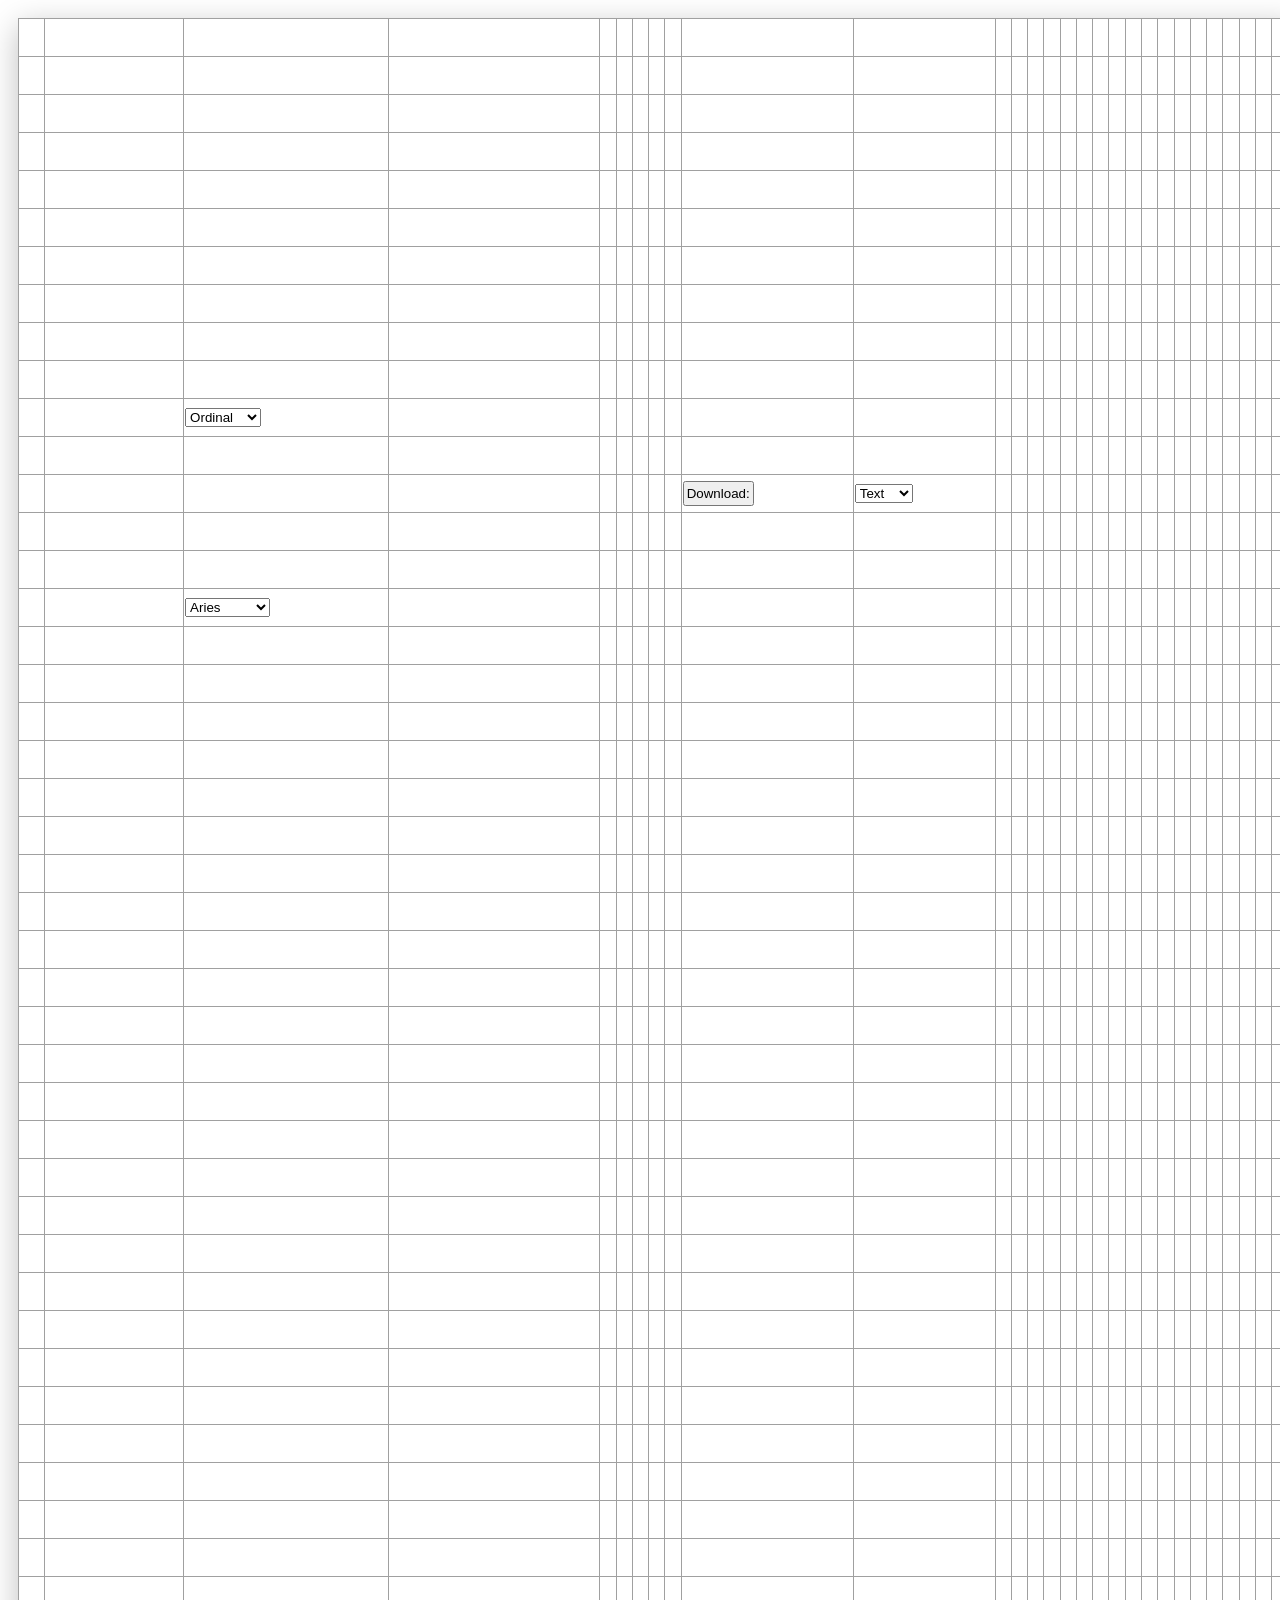
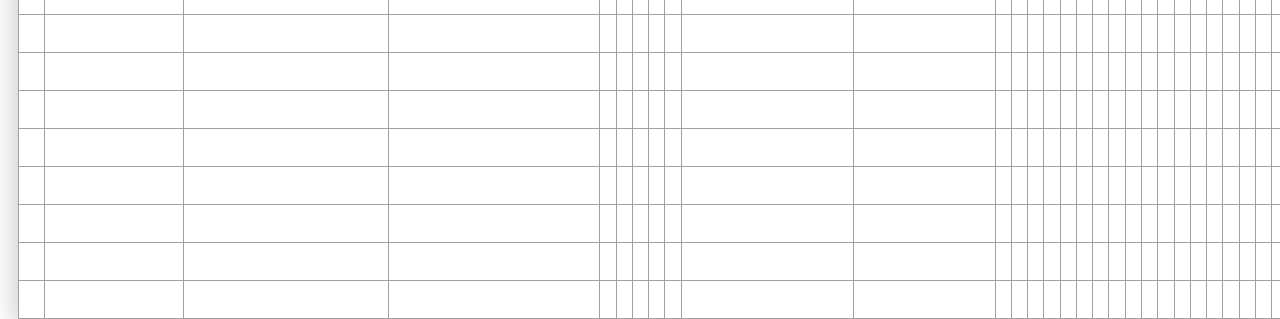
<file: index.html>
<!DOCTYPE html> 
<html>
	<html lang="en-us">	
	<head>
		<meta charset="utf-8">
		<meta name="viewport" content="width=device-width">
		<title>
			CANT | Contextual Alpha-Numeric Translation
		</title>
		<link rel="preconnect" href="https://fonts.googleapis.com">
		<link rel="preconnect" href="https://fonts.gstatic.com" crossorigin>
		<link href="https://fonts.googleapis.com/css2?family=Roboto:ital,wght@0,100..900;1,100..900&display=swap" rel="stylesheet">
		<link rel="stylesheet" href="CANT.css">
	</head>
	<body>
		<table>
			<tr id="R1">
				<td id="A1"></td>
				<td id="B1"></td>
				<td id="C1"></td>
				<td id="D1"></td>
				<td id="E1"></td>
				<td id="F1"></td>
				<td id="G1"></td>
				<td id="H1"></td>
				<td id="I1"></td>
				<td id="J1"></td>
				<td id="K1"></td>
				<td id="L1"></td>
				<td id="M1"></td>
				<td id="N1"></td>
				<td id="O1"></td>
				<td id="P1"></td>
				<td id="Q1"></td>
				<td id="R1"></td>
				<td id="S1"></td>
				<td id="T1"></td>
				<td id="U1"></td>
				<td id="V1"></td>
				<td id="W1"></td>
				<td id="X1"></td>
				<td id="Y1"></td>
				<td id="Z1"></td>
				<td id="AA1"></td>
				<td id="AB1"></td>
				<td id="AC1"></td>
			</tr>
			<tr id="R2">
				<td id="A2"></td>
				<td id="B2"></td>
				<td id="C2">
					<span></span>
				</td>
				<td id="D2">
					<span></span>
				</td>
				<td id="E2">
					<span></span>
				</td>
				<td id="F2">
					<span></span>
				</td>
				<td id="G2">
					<span></span>
				</td>
				<td id="H2">
					<span></span>
				</td>
				<td id="I2">
					<span></span>
				</td>
				<td id="J2">
					<span></span>
				</td>
				<td id="K2">
					<span></span>
				</td>
				<td id="L2">
					<span></span>
				</td>
				<td id="M2">
					<span></span>
				</td>
				<td id="N2">
					<span></span>
				</td>
				<td id="O2">
					<span></span>
				</td>
				<td id="P2">
					<span></span>
				</td>
				<td id="Q2">
					<span></span>
				</td>
				<td id="R2">
					<span></span>
				</td>
				<td id="S2">
					<span></span>
				</td>
				<td id="T2">
					<span></span>
				</td>
				<td id="U2">
					<span></span>
				</td>
				<td id="V2">
					<span></span>
				</td>
				<td id="W2">
					<span></span>
				</td>
				<td id="X2">
					<span></span>
				</td>
				<td id="Y2">
					<span></span>
				</td>
				<td id="Z2">
					<span></span>
				</td>
				<td id="AA2">
					<span></span>
				</td>
				<td id="AB2">
					<span></span>
				</td>
				<td id="AC2">
					<span></span>
				</td>
			</tr>
			<tr id="R3">
				<td id="A3"></td>
				<td id="B3"></td>
				<td id="C3"></td>
				<td id="D3"></td>
				<td id="E3"></td>
				<td id="F3"></td>
				<td id="G3"></td>
				<td id="H3"></td>
				<td id="I3"></td>
				<td id="J3"></td>
				<td id="K3"></td>
				<td id="L3"></td>
				<td id="M3"></td>
				<td id="N3"></td>
				<td id="O3"></td>
				<td id="P3"></td>
				<td id="Q3"></td>
				<td id="R3"></td>
				<td id="S3"></td>
				<td id="T3"></td>
				<td id="U3"></td>
				<td id="V3"></td>
				<td id="W3"></td>
				<td id="X3"></td>
				<td id="Y3"></td>
				<td id="Z3"></td>
				<td id="AA3"></td>
				<td id="AB3"></td>
				<td id="AC3"></td>
			</tr>
			<tr id="R4">
				<td id="A4"></td>
				<td id="B4"></td>
				<td id="C4"></td>
				<td id="D4"></td>
				<td id="E4"></td>
				<td id="F4"></td>
				<td id="G4"></td>
				<td id="H4"></td>
				<td id="I4"></td>
				<td id="J4"></td>
				<td id="K4"></td>
				<td id="L4"></td>
				<td id="M4"></td>
				<td id="N4"></td>
				<td id="O4"></td>
				<td id="P4"></td>
				<td id="Q4"></td>
				<td id="R4"></td>
				<td id="S4"></td>
				<td id="T4"></td>
				<td id="U4"></td>
				<td id="V4"></td>
				<td id="W4"></td>
				<td id="X4"></td>
				<td id="Y4"></td>
				<td id="Z4"></td>
				<td id="AA4"></td>
				<td id="AB4"></td>
				<td id="AC4"></td>
			</tr>
			<tr id="R5">
				<td id="A5"></td>
				<td id="B5"></td>
				<td id="C5"></td>
				<td id="D5"></td>
				<td id="E5"></td>
				<td id="F5"></td>
				<td id="G5"></td>
				<td id="H5"></td>
				<td id="I5"></td>
				<td id="J5"></td>
				<td id="K5"></td>
				<td id="L5"></td>
				<td id="M5"></td>
				<td id="N5"></td>
				<td id="O5"></td>
				<td id="P5"></td>
				<td id="Q5"></td>
				<td id="R5"></td>
				<td id="S5"></td>
				<td id="T5"></td>
				<td id="U5"></td>
				<td id="V5"></td>
				<td id="W5"></td>
				<td id="X5"></td>
				<td id="Y5"></td>
				<td id="Z5"></td>
				<td id="AA5"></td>
				<td id="AB5"></td>
				<td id="AC5"></td>
			</tr>
			<tr id="R6">
				<td id="A6"></td>
				<td id="B6"></td>
				<td id="C6"></td>
				<td id="D6"></td>
				<td id="E6"></td>
				<td id="F6"></td>
				<td id="G6"></td>
				<td id="H6"></td>
				<td id="I6"></td>
				<td id="J6"></td>
				<td id="K6"></td>
				<td id="L6"></td>
				<td id="M6"></td>
				<td id="N6"></td>
				<td id="O6"></td>
				<td id="P6"></td>
				<td id="Q6"></td>
				<td id="R6"></td>
				<td id="S6"></td>
				<td id="T6"></td>
				<td id="U6"></td>
				<td id="V6"></td>
				<td id="W6"></td>
				<td id="X6"></td>
				<td id="Y6"></td>
				<td id="Z6"></td>
				<td id="AA6"></td>
				<td id="AB6"></td>
				<td id="AC6"></td>
			</tr>
			<tr id="R7">
				<td id="A7"></td>
				<td id="B7"></td>
				<td id="C7"></td>
				<td id="D7"></td>
				<td id="E7"></td>
				<td id="F7"></td>
				<td id="G7"></td>
				<td id="H7"></td>
				<td id="I7"></td>
				<td id="J7"></td>
				<td id="K7"></td>
				<td id="L7"></td>
				<td id="M7"></td>
				<td id="N7"></td>
				<td id="O7"></td>
				<td id="P7"></td>
				<td id="Q7"></td>
				<td id="R7"></td>
				<td id="S7"></td>
				<td id="T7"></td>
				<td id="U7"></td>
				<td id="V7"></td>
				<td id="W7"></td>
				<td id="X7"></td>
				<td id="Y7"></td>
				<td id="Z7"></td>
				<td id="AA7"></td>
				<td id="AB7"></td>
				<td id="AC7"></td>
			</tr>
			<tr id="R8">
				<td id="A8"></td>
				<td id="B8"></td>
				<td id="C8"></td>
				<td id="D8"></td>
				<td id="E8"></td>
				<td id="F8"></td>
				<td id="G8"></td>
				<td id="H8"></td>
				<td id="I8"></td>
				<td id="J8"></td>
				<td id="K8"></td>
				<td id="L8"></td>
				<td id="M8"></td>
				<td id="N8"></td>
				<td id="O8"></td>
				<td id="P8"></td>
				<td id="Q8"></td>
				<td id="R8"></td>
				<td id="S8"></td>
				<td id="T8"></td>
				<td id="U8"></td>
				<td id="V8"></td>
				<td id="W8"></td>
				<td id="X8"></td>
				<td id="Y8"></td>
				<td id="Z8"></td>
				<td id="AA8"></td>
				<td id="AB8"></td>
				<td id="AC8"></td>
			</tr>
			<tr id="R9">
				<td id="A9"></td>
				<td id="B9"></td>
				<td id="C9"></td>
				<td id="D9"></td>
				<td id="E9"></td>
				<td id="F9"></td>
				<td id="G9"></td>
				<td id="H9"></td>
				<td id="I9"></td>
				<td id="J9"></td>
				<td id="K9"></td>
				<td id="L9"></td>
				<td id="M9"></td>
				<td id="N9"></td>
				<td id="O9"></td>
				<td id="P9"></td>
				<td id="Q9"></td>
				<td id="R9"></td>
				<td id="S9"></td>
				<td id="T9"></td>
				<td id="U9"></td>
				<td id="V9"></td>
				<td id="W9"></td>
				<td id="X9"></td>
				<td id="Y9"></td>
				<td id="Z9"></td>
				<td id="AA9"></td>
				<td id="AB9"></td>
				<td id="AC9"></td>
			</tr>
			<tr id="R10">
				<td id="A10"></td>
				<td id="B10"></td>
				<td id="C10"></td>
				<td id="D10"></td>
				<td id="E10"></td>
				<td id="F10"></td>
				<td id="G10"></td>
				<td id="H10"></td>
				<td id="I10"></td>
				<td id="J10"></td>
				<td id="K10"></td>
				<td id="L10"></td>
				<td id="M10"></td>
				<td id="N10"></td>
				<td id="O10"></td>
				<td id="P10"></td>
				<td id="Q10"></td>
				<td id="R10"></td>
				<td id="S10"></td>
				<td id="T10"></td>
				<td id="U10"></td>
				<td id="V10"></td>
				<td id="W10"></td>
				<td id="X10"></td>
				<td id="Y10"></td>
				<td id="Z10"></td>
				<td id="AA10"></td>
				<td id="AB10"></td>
				<td id="AC10"></td>
			</tr>
			<tr id="R11">
				<td id="A11"></td>
				<td id="B11"></td>
				<td id="C11">
					<select id="Picker-Law" class="select">
						<option>
							<span> Ordinal </span>
						</option>
						<option>
							<span> Reduced </span>
						</option>
						<option>
							<span> K/V </span>	
						</option>
					</select>
				</td>
				<td id="D11"></td>
				<td id="E11"></td>
				<td id="F11"></td>
				<td id="G11"></td>
				<td id="H11"></td>
				<td id="I11"></td>
				<td id="J11"></td>
				<td id="K11"></td>
				<td id="L11"></td>
				<td id="M11"></td>
				<td id="N11"></td>
				<td id="O11"></td>
				<td id="P11"></td>
				<td id="Q11"></td>
				<td id="R11"></td>
				<td id="S11"></td>
				<td id="T11"></td>
				<td id="U11"></td>
				<td id="V11"></td>
				<td id="W11"></td>
				<td id="X11"></td>
				<td id="Y11"></td>
				<td id="Z11"></td>
				<td id="AA11"></td>
				<td id="AB11"></td>
				<td id="AC11"></td>
			</tr>
			<tr id="R12">
				<td id="A12"></td>
				<td id="B12"></td>
				<td id="C12"></td>
				<td id="D12"></td>
				<td id="E12"></td>
				<td id="F12"></td>
				<td id="G12"></td>
				<td id="H12"></td>
				<td id="I12"></td>
				<td id="J12"></td>
				<td id="K12"></td>
				<td id="L12"></td>
				<td id="M12"></td>
				<td id="N12"></td>
				<td id="O12"></td>
				<td id="P12"></td>
				<td id="Q12"></td>
				<td id="R12"></td>
				<td id="S12"></td>
				<td id="T12"></td>
				<td id="U12"></td>
				<td id="V12"></td>
				<td id="W12"></td>
				<td id="X12"></td>
				<td id="Y12"></td>
				<td id="Z12"></td>
				<td id="AA12"></td>
				<td id="AB12"></td>
				<td id="AC12"></td>
			</tr>
			<tr id="R13">
				<td id="A13"></td>
				<td id="B13">
					<span class="text-label">Search:</span>
				</td>
				<td id="C13">
					<div id="Interactive-Search" class="interactive">
						<span></span>
					</div>
				</td>
				<td id="D13">
					<span class="text-label">Translation:</span>
				</td>
				<td id="E13">
					<div id="Results-Translation" class="non-interactive">
						<span></span>
					</div>
				</td>
				<td id="F13"></td>
				<td id="G13"></td>
				<td id="H13"></td>
				<td id="I13"></td>
				<td id="J13">
					<button class="text-label">Download:</button>
				</td>
				<td id="K13">
					<select id="Picker-DownloadFileType" class="interactive">
						<option>
							<span>Text</span>
						</option>
						<option>
							<span>CSV</span>
						</option>
						<option>
							<span>JSON</span>	
						</option>
					</select>
				</td>
				<td id="L13"></td>
				<td id="M13"></td>
				<td id="N13"></td>
				<td id="O13"></td>
				<td id="P13"></td>
				<td id="Q13"></td>
				<td id="R13"></td>
				<td id="S13"></td>
				<td id="T13"></td>
				<td id="U13"></td>
				<td id="V13"></td>
				<td id="W13"></td>
				<td id="X13"></td>
				<td id="Y13"></td>
				<td id="Z13"></td>
				<td id="AA13"></td>
				<td id="AB13"></td>
				<td id="AC13"></td>
			</tr>
			<tr id="R14">
				<td id="A14"></td>
				<td id="B14">
					<span class="text-label">Len:</span>
				</td>
				<td id="C14">
					<div id="Results-SearchLength" class="non-interactive">
						<span></span>
					</div>
				</td>
				<td id="D14">
					<span class="text-label">Simplified:</span>
				</td>
				<td id="E14">
					<div id="Results-TranslationSimplified" class="non-interactive">
						<span></span>
					</div>
				</td>
				<td id="F14"></td>
				<td id="G14"></td>
				<td id="H14"></td>
				<td id="I14"></td>
				<td id="J14"></td>
				<td id="K14"></td>
				<td id="L14"></td>
				<td id="M14"></td>
				<td id="N14"></td>
				<td id="O14"></td>
				<td id="P14"></td>
				<td id="Q14"></td>
				<td id="R14"></td>
				<td id="S14"></td>
				<td id="T14"></td>
				<td id="U14"></td>
				<td id="V14"></td>
				<td id="W14"></td>
				<td id="X14"></td>
				<td id="Y14"></td>
				<td id="Z14"></td>
				<td id="AA14"></td>
				<td id="AB14"></td>
				<td id="AC14"></td>
			</tr>
			<tr id="R15">
				<td id="A15"></td>
				<td id="B15"></td>
				<td id="C15"></td>
				<td id="D15"></td>
				<td id="E15"></td>
				<td id="F15"></td>
				<td id="G15"></td>
				<td id="H15"></td>
				<td id="I15"></td>
				<td id="J15"></td>
				<td id="K15">
					<div id="Results-Translation" class="interactive">
						<span></span>
					</div>
				</td>
				<td id="L15"></td>
				<td id="M15"></td>
				<td id="N15"></td>
				<td id="O15"></td>
				<td id="P15"></td>
				<td id="Q15"></td>
				<td id="R15"></td>
				<td id="S15"></td>
				<td id="T15"></td>
				<td id="U15"></td>
				<td id="V15"></td>
				<td id="W15"></td>
				<td id="X15"></td>
				<td id="Y15"></td>
				<td id="Z15"></td>
				<td id="AA15"></td>
				<td id="AB15"></td>
				<td id="AC15"></td>
			</tr>
			<tr id="R16">
				<td id="A16"></td>
				<td id="B16">
					<span class="text-label">Sign:</span>
				</td>
				<td id="C16">
					<select id="Picker-ZodiacalSign" class="select">
						<option>
							<span> Aries </span>
						</option>
						<option>
							<span> Taurus </span>
						</option>
						<option>
							<span> Gemini </span>	
						</option>
						<option>
							<span> Cancer </span>
						</option>
						<option>
							<span> Leo </span>
						</option>
						<option>
							<span> Virgo </span>
						</option>
						<option>
							<span> Libra </span>
						</option>
						<option>
							<span> Scorpio </span>
						</option>
						<option>
							<span> Sagittarius </span>
						</option>
						<option>
							<span> Capricorn </span>
						</option>
						<option>
							<span> Aquarius </span>
						</option>
						<option>
							<span> Pisces </span>	
						</option>
					</select>
				</td>
				<td id="D16">
					<span class="text-label">Translation:</span>
				</td>
				<td id="E16">
					<div id="Results-ZodiacalTranslation" class="non-interactive">
						<span></span>
					</div>
				</td>
				<td id="F16"></td>
				<td id="G16"></td>
				<td id="H16"></td>
				<td id="I16"></td>
				<td id="J16"></td>
				<td id="K16"></td>
				<td id="L16"></td>
				<td id="M16"></td>
				<td id="N16"></td>
				<td id="O16"></td>
				<td id="P16"></td>
				<td id="Q16"></td>
				<td id="R16"></td>
				<td id="S16"></td>
				<td id="T16"></td>
				<td id="U16"></td>
				<td id="V16"></td>
				<td id="W16"></td>
				<td id="X16"></td>
				<td id="Y16"></td>
				<td id="Z16"></td>
				<td id="AA16"></td>
				<td id="AB16"></td>
				<td id="AC16"></td>
			</tr>
			<tr id="R17">
				<td id="A17"></td>
				<td id="B17"></td>
				<td id="C17"></td>
				<td id="D17">
					<span class="text-label">Extension:</span>
				</td>
				<td id="E17">
					<div id="Results-ZodiacalTranslationEXT" class="non-interactive">
						<span></span>
					</div>
				</td>
				<td id="F17"></td>
				<td id="G17"></td>
				<td id="H17"></td>
				<td id="I17"></td>
				<td id="J17"></td>
				<td id="K17"></td>
				<td id="L17"></td>
				<td id="M17"></td>
				<td id="N17"></td>
				<td id="O17"></td>
				<td id="P17"></td>
				<td id="Q17"></td>
				<td id="R17"></td>
				<td id="S17"></td>
				<td id="T17"></td>
				<td id="U17"></td>
				<td id="V17"></td>
				<td id="W17"></td>
				<td id="X17"></td>
				<td id="Y17"></td>
				<td id="Z17"></td>
				<td id="AA17"></td>
				<td id="AB17"></td>
				<td id="AC17"></td>
			</tr>
			<tr id="R18">
				<td id="A18"></td>
				<td id="B18"></td>
				<td id="C18" >
					<div id="Interactive-Degree" class="interactive">
						<span></span>
					</div>
				</td>
				<td id="D18"></td>
				<td id="E18"></td>
				<td id="F18"></td>
				<td id="G18"></td>
				<td id="H18"></td>
				<td id="I18"></td>
				<td id="J18"></td>
				<td id="K18"></td>
				<td id="L18"></td>
				<td id="M18"></td>
				<td id="N18"></td>
				<td id="O18"></td>
				<td id="P18"></td>
				<td id="Q18"></td>
				<td id="R18"></td>
				<td id="S18"></td>
				<td id="T18"></td>
				<td id="U18"></td>
				<td id="V18"></td>
				<td id="W18"></td>
				<td id="X18"></td>
				<td id="Y18"></td>
				<td id="Z18"></td>
				<td id="AA18"></td>
				<td id="AB18"></td>
				<td id="AC18"></td>
			</tr>
			<tr id="R19">
				<td id="A19"></td>
				<td id="B19"></td>
				<td id="C19">
					<div id="Interactive-Minutes" class="interactive">
						<span></span>
					</div>
				</td>
				<td id="D19"></td>
				<td id="E19"></td>
				<td id="F19"></td>
				<td id="G19"></td>
				<td id="H19"></td>
				<td id="I19"></td>
				<td id="J19"></td>
				<td id="K19"></td>
				<td id="L19"></td>
				<td id="M19"></td>
				<td id="N19"></td>
				<td id="O19"></td>
				<td id="P19"></td>
				<td id="Q19"></td>
				<td id="R19"></td>
				<td id="S19"></td>
				<td id="T19"></td>
				<td id="U19"></td>
				<td id="V19"></td>
				<td id="W19"></td>
				<td id="X19"></td>
				<td id="Y19"></td>
				<td id="Z19"></td>
				<td id="AA19"></td>
				<td id="AB19"></td>
				<td id="AC19"></td>
			</tr>
			<tr id="R20">
				<td id="A20"></td>
				<td id="B20"></td>
				<td id="C20">
					<div id="Interactive-Seconds" class="interactive">
						<span></span>
					</div>
				</td>
				<td id="D20"></td>
				<td id="E20"></td>
				<td id="F20"></td>
				<td id="G20"></td>
				<td id="H20"></td>
				<td id="I20"></td>
				<td id="J20"></td>
				<td id="K20"></td>
				<td id="L20"></td>
				<td id="M20"></td>
				<td id="N20"></td>
				<td id="O20"></td>
				<td id="P20"></td>
				<td id="Q20"></td>
				<td id="R20"></td>
				<td id="S20"></td>
				<td id="T20"></td>
				<td id="U20"></td>
				<td id="V20"></td>
				<td id="W20"></td>
				<td id="X20"></td>
				<td id="Y20"></td>
				<td id="Z20"></td>
				<td id="AA20"></td>
				<td id="AB20"></td>
				<td id="AC20"></td>
			</tr>
			<tr id="R21">
				<td id="A21"></td>
				<td id="B21"></td>
				<td id="C21"></td>
				<td id="D21"></td>
				<td id="E21"></td>
				<td id="F21"></td>
				<td id="G21"></td>
				<td id="H21"></td>
				<td id="I21"></td>
				<td id="J21"></td>
				<td id="K21"></td>
				<td id="L21"></td>
				<td id="M21"></td>
				<td id="N21"></td>
				<td id="O21"></td>
				<td id="P21"></td>
				<td id="Q21"></td>
				<td id="R21"></td>
				<td id="S21"></td>
				<td id="T21"></td>
				<td id="U21"></td>
				<td id="V21"></td>
				<td id="W21"></td>
				<td id="X21"></td>
				<td id="Y21"></td>
				<td id="Z21"></td>
				<td id="AA21"></td>
				<td id="AB21"></td>
				<td id="AC21"></td>
			</tr>
			<tr id="R22">
				<td id="A22"></td>
				<td id="B22"></td>
				<td id="C22"></td>
				<td id="D22"></td>
				<td id="E22"></td>
				<td id="F22"></td>
				<td id="G22"></td>
				<td id="H22"></td>
				<td id="I22"></td>
				<td id="J22"></td>
				<td id="K22"></td>
				<td id="L22"></td>
				<td id="M22"></td>
				<td id="N22"></td>
				<td id="O22"></td>
				<td id="P22"></td>
				<td id="Q22"></td>
				<td id="R22"></td>
				<td id="S22"></td>
				<td id="T22"></td>
				<td id="U22"></td>
				<td id="V22"></td>
				<td id="W22"></td>
				<td id="X22"></td>
				<td id="Y22"></td>
				<td id="Z22"></td>
				<td id="AA22"></td>
				<td id="AB22"></td>
				<td id="AC22"></td>
			</tr>
			<tr id="R23">
				<td id="A23"></td>
				<td id="B23"></td>
				<td id="C23"></td>
				<td id="D23"></td>
				<td id="E23"></td>
				<td id="F23"></td>
				<td id="G23"></td>
				<td id="H23"></td>
				<td id="I23"></td>
				<td id="J23"></td>
				<td id="K23"></td>
				<td id="L23"></td>
				<td id="M23"></td>
				<td id="N23"></td>
				<td id="O23"></td>
				<td id="P23"></td>
				<td id="Q23"></td>
				<td id="R23"></td>
				<td id="S23"></td>
				<td id="T23"></td>
				<td id="U23"></td>
				<td id="V23"></td>
				<td id="W23"></td>
				<td id="X23"></td>
				<td id="Y23"></td>
				<td id="Z23"></td>
				<td id="AA23"></td>
				<td id="AB23"></td>
				<td id="AC23"></td>
			</tr>
			<tr id="R24">
				<td id="A24"></td>
				<td id="B24"></td>
				<td id="C24"></td>
				<td id="D24"></td>
				<td id="E24"></td>
				<td id="F24"></td>
				<td id="G24"></td>
				<td id="H24"></td>
				<td id="I24"></td>
				<td id="J24"></td>
				<td id="K24"></td>
				<td id="L24"></td>
				<td id="M24"></td>
				<td id="N24"></td>
				<td id="O24"></td>
				<td id="P24"></td>
				<td id="Q24"></td>
				<td id="R24"></td>
				<td id="S24"></td>
				<td id="T24"></td>
				<td id="U24"></td>
				<td id="V24"></td>
				<td id="W24"></td>
				<td id="X24"></td>
				<td id="Y24"></td>
				<td id="Z24"></td>
				<td id="AA24"></td>
				<td id="AB24"></td>
				<td id="AC24"></td>
			</tr>
			<tr id="R25">
				<td id="A25"></td>
				<td id="B25"></td>
				<td id="C25"></td>
				<td id="D25"></td>
				<td id="E25"></td>
				<td id="F25"></td>
				<td id="G25"></td>
				<td id="H25"></td>
				<td id="I25"></td>
				<td id="J25"></td>
				<td id="K25"></td>
				<td id="L25"></td>
				<td id="M25"></td>
				<td id="N25"></td>
				<td id="O25"></td>
				<td id="P25"></td>
				<td id="Q25"></td>
				<td id="R25"></td>
				<td id="S25"></td>
				<td id="T25"></td>
				<td id="U25"></td>
				<td id="V25"></td>
				<td id="W25"></td>
				<td id="X25"></td>
				<td id="Y25"></td>
				<td id="Z25"></td>
				<td id="AA25"></td>
				<td id="AB25"></td>
				<td id="AC25"></td>
			</tr>
			<tr id="R26">
				<td id="A26"></td>
				<td id="B26"></td>
				<td id="C26"></td>
				<td id="D26"></td>
				<td id="E26"></td>
				<td id="F26"></td>
				<td id="G26"></td>
				<td id="H26"></td>
				<td id="I26"></td>
				<td id="J26"></td>
				<td id="K26"></td>
				<td id="L26"></td>
				<td id="M26"></td>
				<td id="N26"></td>
				<td id="O26"></td>
				<td id="P26"></td>
				<td id="Q26"></td>
				<td id="R26"></td>
				<td id="S26"></td>
				<td id="T26"></td>
				<td id="U26"></td>
				<td id="V26"></td>
				<td id="W26"></td>
				<td id="X26"></td>
				<td id="Y26"></td>
				<td id="Z26"></td>
				<td id="AA26"></td>
				<td id="AB26"></td>
				<td id="AC26"></td>
			</tr>
			<tr id="R27">
				<td id="A27"></td>
				<td id="B27"></td>
				<td id="C27"></td>
				<td id="D27"></td>
				<td id="E27"></td>
				<td id="F27"></td>
				<td id="G27"></td>
				<td id="H27"></td>
				<td id="I27"></td>
				<td id="J27"></td>
				<td id="K27"></td>
				<td id="L27"></td>
				<td id="M27"></td>
				<td id="N27"></td>
				<td id="O27"></td>
				<td id="P27"></td>
				<td id="Q27"></td>
				<td id="R27"></td>
				<td id="S27"></td>
				<td id="T27"></td>
				<td id="U27"></td>
				<td id="V27"></td>
				<td id="W27"></td>
				<td id="X27"></td>
				<td id="Y27"></td>
				<td id="Z27"></td>
				<td id="AA27"></td>
				<td id="AB27"></td>
				<td id="AC27"></td>
			</tr>
			<tr id="R28">
				<td id="A28"></td>
				<td id="B28"></td>
				<td id="C28"></td>
				<td id="D28"></td>
				<td id="E28"></td>
				<td id="F28"></td>
				<td id="G28"></td>
				<td id="H28"></td>
				<td id="I28"></td>
				<td id="J28"></td>
				<td id="K28"></td>
				<td id="L28"></td>
				<td id="M28"></td>
				<td id="N28"></td>
				<td id="O28"></td>
				<td id="P28"></td>
				<td id="Q28"></td>
				<td id="R28"></td>
				<td id="S28"></td>
				<td id="T28"></td>
				<td id="U28"></td>
				<td id="V28"></td>
				<td id="W28"></td>
				<td id="X28"></td>
				<td id="Y28"></td>
				<td id="Z28"></td>
				<td id="AA28"></td>
				<td id="AB28"></td>
				<td id="AC28"></td>
			</tr>
			<tr id="R29">
				<td id="A29"></td>
				<td id="B29"></td>
				<td id="C29"></td>
				<td id="D29"></td>
				<td id="E29"></td>
				<td id="F29"></td>
				<td id="G29"></td>
				<td id="H29"></td>
				<td id="I29"></td>
				<td id="J29"></td>
				<td id="K29"></td>
				<td id="L29"></td>
				<td id="M29"></td>
				<td id="N29"></td>
				<td id="O29"></td>
				<td id="P29"></td>
				<td id="Q29"></td>
				<td id="R29"></td>
				<td id="S29"></td>
				<td id="T29"></td>
				<td id="U29"></td>
				<td id="V29"></td>
				<td id="W29"></td>
				<td id="X29"></td>
				<td id="Y29"></td>
				<td id="Z29"></td>
				<td id="AA29"></td>
				<td id="AB29"></td>
				<td id="AC29"></td>
			</tr>
			<tr id="R30">
				<td id="A30"></td>
				<td id="B30"></td>
				<td id="C30"></td>
				<td id="D30"></td>
				<td id="E30"></td>
				<td id="F30"></td>
				<td id="G30"></td>
				<td id="H30"></td>
				<td id="I30"></td>
				<td id="J30"></td>
				<td id="K30"></td>
				<td id="L30"></td>
				<td id="M30"></td>
				<td id="N30"></td>
				<td id="O30"></td>
				<td id="P30"></td>
				<td id="Q30"></td>
				<td id="R30"></td>
				<td id="S30"></td>
				<td id="T30"></td>
				<td id="U30"></td>
				<td id="V30"></td>
				<td id="W30"></td>
				<td id="X30"></td>
				<td id="Y30"></td>
				<td id="Z30"></td>
				<td id="AA30"></td>
				<td id="AB30"></td>
				<td id="AC30"></td>
			</tr>
			<tr id="R31">
				<td id="A31"></td>
				<td id="B31"></td>
				<td id="C31"></td>
				<td id="D31"></td>
				<td id="E31"></td>
				<td id="F31"></td>
				<td id="G31"></td>
				<td id="H31"></td>
				<td id="I31"></td>
				<td id="J31"></td>
				<td id="K31"></td>
				<td id="L31"></td>
				<td id="M31"></td>
				<td id="N31"></td>
				<td id="O31"></td>
				<td id="P31"></td>
				<td id="Q31"></td>
				<td id="R31"></td>
				<td id="S31"></td>
				<td id="T31"></td>
				<td id="U31"></td>
				<td id="V31"></td>
				<td id="W31"></td>
				<td id="X31"></td>
				<td id="Y31"></td>
				<td id="Z31"></td>
				<td id="AA31"></td>
				<td id="AB31"></td>
				<td id="AC31"></td>
			</tr>
			<tr id="R32">
				<td id="A32"></td>
				<td id="B32"></td>
				<td id="C32"></td>
				<td id="D32"></td>
				<td id="E32"></td>
				<td id="F32"></td>
				<td id="G32"></td>
				<td id="H32"></td>
				<td id="I32"></td>
				<td id="J32"></td>
				<td id="K32"></td>
				<td id="L32"></td>
				<td id="M32"></td>
				<td id="N32"></td>
				<td id="O32"></td>
				<td id="P32"></td>
				<td id="Q32"></td>
				<td id="R32"></td>
				<td id="S32"></td>
				<td id="T32"></td>
				<td id="U32"></td>
				<td id="V32"></td>
				<td id="W32"></td>
				<td id="X32"></td>
				<td id="Y32"></td>
				<td id="Z32"></td>
				<td id="AA32"></td>
				<td id="AB32"></td>
				<td id="AC32"></td>
			</tr>
			<tr id="R33">
				<td id="A33"></td>
				<td id="B33"></td>
				<td id="C33"></td>
				<td id="D33"></td>
				<td id="E33"></td>
				<td id="F33"></td>
				<td id="G33"></td>
				<td id="H33"></td>
				<td id="I33"></td>
				<td id="J33"></td>
				<td id="K33"></td>
				<td id="L33"></td>
				<td id="M33"></td>
				<td id="N33"></td>
				<td id="O33"></td>
				<td id="P33"></td>
				<td id="Q33"></td>
				<td id="R33"></td>
				<td id="S33"></td>
				<td id="T33"></td>
				<td id="U33"></td>
				<td id="V33"></td>
				<td id="W33"></td>
				<td id="X33"></td>
				<td id="Y33"></td>
				<td id="Z33"></td>
				<td id="AA33"></td>
				<td id="AB33"></td>
				<td id="AC33"></td>
			</tr>
			<tr id="R34">
				<td id="A34"></td>
				<td id="B34"></td>
				<td id="C34"></td>
				<td id="D34"></td>
				<td id="E34"></td>
				<td id="F34"></td>
				<td id="G34"></td>
				<td id="H34"></td>
				<td id="I34"></td>
				<td id="J34"></td>
				<td id="K34"></td>
				<td id="L34"></td>
				<td id="M34"></td>
				<td id="N34"></td>
				<td id="O34"></td>
				<td id="P34"></td>
				<td id="Q34"></td>
				<td id="R34"></td>
				<td id="S34"></td>
				<td id="T34"></td>
				<td id="U34"></td>
				<td id="V34"></td>
				<td id="W34"></td>
				<td id="X34"></td>
				<td id="Y34"></td>
				<td id="Z34"></td>
				<td id="AA34"></td>
				<td id="AB34"></td>
				<td id="AC34"></td>
			</tr>
			<tr id="R35">
				<td id="A35"></td>
				<td id="B35"></td>
				<td id="C35"></td>
				<td id="D35"></td>
				<td id="E35"></td>
				<td id="F35"></td>
				<td id="G35"></td>
				<td id="H35"></td>
				<td id="I35"></td>
				<td id="J35"></td>
				<td id="K35"></td>
				<td id="L35"></td>
				<td id="M35"></td>
				<td id="N35"></td>
				<td id="O35"></td>
				<td id="P35"></td>
				<td id="Q35"></td>
				<td id="R35"></td>
				<td id="S35"></td>
				<td id="T35"></td>
				<td id="U35"></td>
				<td id="V35"></td>
				<td id="W35"></td>
				<td id="X35"></td>
				<td id="Y35"></td>
				<td id="Z35"></td>
				<td id="AA35"></td>
				<td id="AB35"></td>
				<td id="AC35"></td>
			</tr>
			<tr id="R36">
				<td id="A36"></td>
				<td id="B36"></td>
				<td id="C36"></td>
				<td id="D36"></td>
				<td id="E36"></td>
				<td id="F36"></td>
				<td id="G36"></td>
				<td id="H36"></td>
				<td id="I36"></td>
				<td id="J36"></td>
				<td id="K36"></td>
				<td id="L36"></td>
				<td id="M36"></td>
				<td id="N36"></td>
				<td id="O36"></td>
				<td id="P36"></td>
				<td id="Q36"></td>
				<td id="R36"></td>
				<td id="S36"></td>
				<td id="T36"></td>
				<td id="U36"></td>
				<td id="V36"></td>
				<td id="W36"></td>
				<td id="X36"></td>
				<td id="Y36"></td>
				<td id="Z36"></td>
				<td id="AA36"></td>
				<td id="AB36"></td>
				<td id="AC36"></td>
			</tr>
			<tr id="R37">
				<td id="A37"></td>
				<td id="B37"></td>
				<td id="C37"></td>
				<td id="D37"></td>
				<td id="E37"></td>
				<td id="F37"></td>
				<td id="G37"></td>
				<td id="H37"></td>
				<td id="I37"></td>
				<td id="J37"></td>
				<td id="K37"></td>
				<td id="L37"></td>
				<td id="M37"></td>
				<td id="N37"></td>
				<td id="O37"></td>
				<td id="P37"></td>
				<td id="Q37"></td>
				<td id="R37"></td>
				<td id="S37"></td>
				<td id="T37"></td>
				<td id="U37"></td>
				<td id="V37"></td>
				<td id="W37"></td>
				<td id="X37"></td>
				<td id="Y37"></td>
				<td id="Z37"></td>
				<td id="AA37"></td>
				<td id="AB37"></td>
				<td id="AC37"></td>
			</tr>
			<tr id="R38">
				<td id="A38"></td>
				<td id="B38"></td>
				<td id="C38"></td>
				<td id="D38"></td>
				<td id="E38"></td>
				<td id="F38"></td>
				<td id="G38"></td>
				<td id="H38"></td>
				<td id="I38"></td>
				<td id="J38"></td>
				<td id="K38"></td>
				<td id="L38"></td>
				<td id="M38"></td>
				<td id="N38"></td>
				<td id="O38"></td>
				<td id="P38"></td>
				<td id="Q38"></td>
				<td id="R38"></td>
				<td id="S38"></td>
				<td id="T38"></td>
				<td id="U38"></td>
				<td id="V38"></td>
				<td id="W38"></td>
				<td id="X38"></td>
				<td id="Y38"></td>
				<td id="Z38"></td>
				<td id="AA38"></td>
				<td id="AB38"></td>
				<td id="AC38"></td>
			</tr>
			<tr id="R39">
				<td id="A39"></td>
				<td id="B39"></td>
				<td id="C39"></td>
				<td id="D39"></td>
				<td id="E39"></td>
				<td id="F39"></td>
				<td id="G39"></td>
				<td id="H39"></td>
				<td id="I39"></td>
				<td id="J39"></td>
				<td id="K39"></td>
				<td id="L39"></td>
				<td id="M39"></td>
				<td id="N39"></td>
				<td id="O39"></td>
				<td id="P39"></td>
				<td id="Q39"></td>
				<td id="R39"></td>
				<td id="S39"></td>
				<td id="T39"></td>
				<td id="U39"></td>
				<td id="V39"></td>
				<td id="W39"></td>
				<td id="X39"></td>
				<td id="Y39"></td>
				<td id="Z39"></td>
				<td id="AA39"></td>
				<td id="AB39"></td>
				<td id="AC39"></td>
			</tr>
			<tr id="R40">
				<td id="A40"></td>
				<td id="B40"></td>
				<td id="C40"></td>
				<td id="D40"></td>
				<td id="E40"></td>
				<td id="F40"></td>
				<td id="G40"></td>
				<td id="H40"></td>
				<td id="I40"></td>
				<td id="J40"></td>
				<td id="K40"></td>
				<td id="L40"></td>
				<td id="M40"></td>
				<td id="N40"></td>
				<td id="O40"></td>
				<td id="P40"></td>
				<td id="Q40"></td>
				<td id="R40"></td>
				<td id="S40"></td>
				<td id="T40"></td>
				<td id="U40"></td>
				<td id="V40"></td>
				<td id="W40"></td>
				<td id="X40"></td>
				<td id="Y40"></td>
				<td id="Z40"></td>
				<td id="AA40"></td>
				<td id="AB40"></td>
				<td id="AC40"></td>
			</tr>
			<tr id="R41">
				<td id="A41"></td>
				<td id="B41"></td>
				<td id="C41"></td>
				<td id="D41"></td>
				<td id="E41"></td>
				<td id="F41"></td>
				<td id="G41"></td>
				<td id="H41"></td>
				<td id="I41"></td>
				<td id="J41"></td>
				<td id="K41"></td>
				<td id="L41"></td>
				<td id="M41"></td>
				<td id="N41"></td>
				<td id="O41"></td>
				<td id="P41"></td>
				<td id="Q41"></td>
				<td id="R41"></td>
				<td id="S41"></td>
				<td id="T41"></td>
				<td id="U41"></td>
				<td id="V41"></td>
				<td id="W41"></td>
				<td id="X41"></td>
				<td id="Y41"></td>
				<td id="Z41"></td>
				<td id="AA41"></td>
				<td id="AB41"></td>
				<td id="AC41"></td>
			</tr>
			<tr id="R42">
				<td id="A42"></td>
				<td id="B42"></td>
				<td id="C42"></td>
				<td id="D42"></td>
				<td id="E42"></td>
				<td id="F42"></td>
				<td id="G42"></td>
				<td id="H42"></td>
				<td id="I42"></td>
				<td id="J42"></td>
				<td id="K42"></td>
				<td id="L42"></td>
				<td id="M42"></td>
				<td id="N42"></td>
				<td id="O42"></td>
				<td id="P42"></td>
				<td id="Q42"></td>
				<td id="R42"></td>
				<td id="S42"></td>
				<td id="T42"></td>
				<td id="U42"></td>
				<td id="V42"></td>
				<td id="W42"></td>
				<td id="X42"></td>
				<td id="Y42"></td>
				<td id="Z42"></td>
				<td id="AA42"></td>
				<td id="AB42"></td>
				<td id="AC42"></td>
			</tr>
			<tr id="R43">
				<td id="A43"></td>
				<td id="B43"></td>
				<td id="C43"></td>
				<td id="D43"></td>
				<td id="E43"></td>
				<td id="F43"></td>
				<td id="G43"></td>
				<td id="H43"></td>
				<td id="I43"></td>
				<td id="J43"></td>
				<td id="K43"></td>
				<td id="L43"></td>
				<td id="M43"></td>
				<td id="N43"></td>
				<td id="O43"></td>
				<td id="P43"></td>
				<td id="Q43"></td>
				<td id="R43"></td>
				<td id="S43"></td>
				<td id="T43"></td>
				<td id="U43"></td>
				<td id="V43"></td>
				<td id="W43"></td>
				<td id="X43"></td>
				<td id="Y43"></td>
				<td id="Z43"></td>
				<td id="AA43"></td>
				<td id="AB43"></td>
				<td id="AC43"></td>
			</tr>
			<tr id="R44">
				<td id="A44"></td>
				<td id="B44"></td>
				<td id="C44"></td>
				<td id="D44"></td>
				<td id="E44"></td>
				<td id="F44"></td>
				<td id="G44"></td>
				<td id="H44"></td>
				<td id="I44"></td>
				<td id="J44"></td>
				<td id="K44"></td>
				<td id="L44"></td>
				<td id="M44"></td>
				<td id="N44"></td>
				<td id="O44"></td>
				<td id="P44"></td>
				<td id="Q44"></td>
				<td id="R44"></td>
				<td id="S44"></td>
				<td id="T44"></td>
				<td id="U44"></td>
				<td id="V44"></td>
				<td id="W44"></td>
				<td id="X44"></td>
				<td id="Y44"></td>
				<td id="Z44"></td>
				<td id="AA44"></td>
				<td id="AB44"></td>
				<td id="AC44"></td>
			</tr>
			<tr id="R45">
				<td id="A45"></td>
				<td id="B45"></td>
				<td id="C45"></td>
				<td id="D45"></td>
				<td id="E45"></td>
				<td id="F45"></td>
				<td id="G45"></td>
				<td id="H45"></td>
				<td id="I45"></td>
				<td id="J45"></td>
				<td id="K45"></td>
				<td id="L45"></td>
				<td id="M45"></td>
				<td id="N45"></td>
				<td id="O45"></td>
				<td id="P45"></td>
				<td id="Q45"></td>
				<td id="R45"></td>
				<td id="S45"></td>
				<td id="T45"></td>
				<td id="U45"></td>
				<td id="V45"></td>
				<td id="W45"></td>
				<td id="X45"></td>
				<td id="Y45"></td>
				<td id="Z45"></td>
				<td id="AA45"></td>
				<td id="AB45"></td>
				<td id="AC45"></td>
			</tr>
			<tr id="R46">
				<td id="A46"></td>
				<td id="B46"></td>
				<td id="C46"></td>
				<td id="D46"></td>
				<td id="E46"></td>
				<td id="F46"></td>
				<td id="G46"></td>
				<td id="H46"></td>
				<td id="I46"></td>
				<td id="J46"></td>
				<td id="K46"></td>
				<td id="L46"></td>
				<td id="M46"></td>
				<td id="N46"></td>
				<td id="O46"></td>
				<td id="P46"></td>
				<td id="Q46"></td>
				<td id="R46"></td>
				<td id="S46"></td>
				<td id="T46"></td>
				<td id="U46"></td>
				<td id="V46"></td>
				<td id="W46"></td>
				<td id="X46"></td>
				<td id="Y46"></td>
				<td id="Z46"></td>
				<td id="AA46"></td>
				<td id="AB46"></td>
				<td id="AC46"></td>
			</tr>
			<tr id="R47">
				<td id="A47"></td>
				<td id="B47"></td>
				<td id="C47"></td>
				<td id="D47"></td>
				<td id="E47"></td>
				<td id="F47"></td>
				<td id="G47"></td>
				<td id="H47"></td>
				<td id="I47"></td>
				<td id="J47"></td>
				<td id="K47"></td>
				<td id="L47"></td>
				<td id="M47"></td>
				<td id="N47"></td>
				<td id="O47"></td>
				<td id="P47"></td>
				<td id="Q47"></td>
				<td id="R47"></td>
				<td id="S47"></td>
				<td id="T47"></td>
				<td id="U47"></td>
				<td id="V47"></td>
				<td id="W47"></td>
				<td id="X47"></td>
				<td id="Y47"></td>
				<td id="Z47"></td>
				<td id="AA47"></td>
				<td id="AB47"></td>
				<td id="AC47"></td>
			</tr>
			<tr id="R48">
				<td id="A48"></td>
				<td id="B48"></td>
				<td id="C48"></td>
				<td id="D48"></td>
				<td id="E48"></td>
				<td id="F48"></td>
				<td id="G48"></td>
				<td id="H48"></td>
				<td id="I48"></td>
				<td id="J48"></td>
				<td id="K48"></td>
				<td id="L48"></td>
				<td id="M48"></td>
				<td id="N48"></td>
				<td id="O48"></td>
				<td id="P48"></td>
				<td id="Q48"></td>
				<td id="R48"></td>
				<td id="S48"></td>
				<td id="T48"></td>
				<td id="U48"></td>
				<td id="V48"></td>
				<td id="W48"></td>
				<td id="X48"></td>
				<td id="Y48"></td>
				<td id="Z48"></td>
				<td id="AA48"></td>
				<td id="AB48"></td>
				<td id="AC48"></td>
			</tr>
			<tr id="R49">
				<td id="A49"></td>
				<td id="B49"></td>
				<td id="C49"></td>
				<td id="D49"></td>
				<td id="E49"></td>
				<td id="F49"></td>
				<td id="G49"></td>
				<td id="H49"></td>
				<td id="I49"></td>
				<td id="J49"></td>
				<td id="K49"></td>
				<td id="L49"></td>
				<td id="M49"></td>
				<td id="N49"></td>
				<td id="O49"></td>
				<td id="P49"></td>
				<td id="Q49"></td>
				<td id="R49"></td>
				<td id="S49"></td>
				<td id="T49"></td>
				<td id="U49"></td>
				<td id="V49"></td>
				<td id="W49"></td>
				<td id="X49"></td>
				<td id="Y49"></td>
				<td id="Z49"></td>
				<td id="AA49"></td>
				<td id="AB49"></td>
				<td id="AC49"></td>
			</tr>
			<tr id="R50">
				<td id="A50"></td>
				<td id="B50"></td>
				<td id="C50"></td>
				<td id="D50"></td>
				<td id="E50"></td>
				<td id="F50"></td>
				<td id="G50"></td>
				<td id="H50"></td>
				<td id="I50"></td>
				<td id="J50"></td>
				<td id="K50"></td>
				<td id="L50"></td>
				<td id="M50"></td>
				<td id="N50"></td>
				<td id="O50"></td>
				<td id="P50"></td>
				<td id="Q50"></td>
				<td id="R50"></td>
				<td id="S50"></td>
				<td id="T50"></td>
				<td id="U50"></td>
				<td id="V50"></td>
				<td id="W50"></td>
				<td id="X50"></td>
				<td id="Y50"></td>
				<td id="Z50"></td>
				<td id="AA50"></td>
				<td id="AB50"></td>
				<td id="AC50"></td>
			</tr>
		</table>
		
		<script type="module" src="Test.js"></script>
	</body>
</html>
</file>
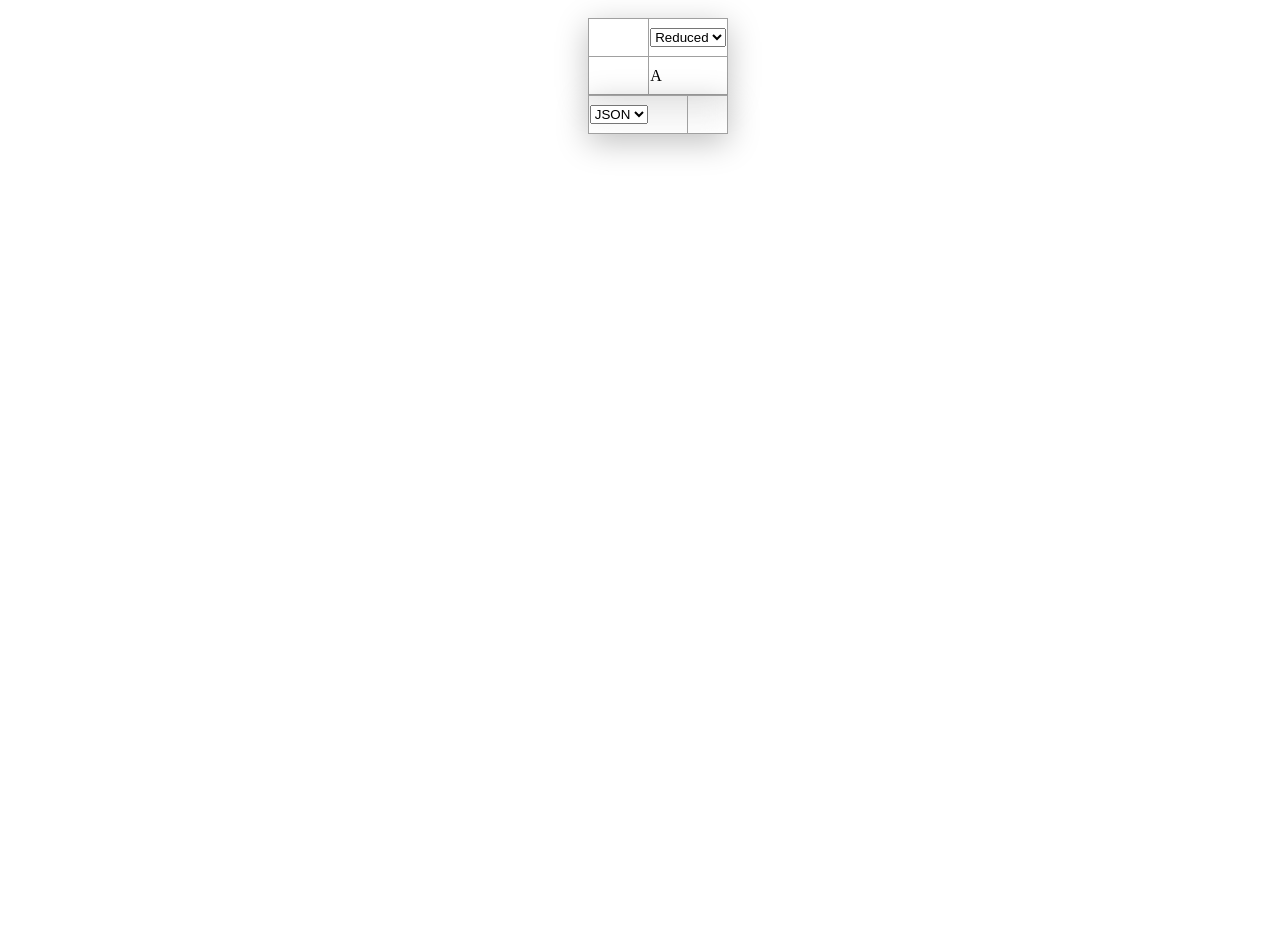
<file: CANT.html>
<!DOCTYPE html> 
<html>
	<html lang="en-us">	
	<head>
		<meta charset="utf-8">
		<meta name="viewport" content="width=device-width">
		<title>
			CANT | Contextual Alpha-Numeric Translation
		</title>
		<link rel="stylesheet" href="CANT.css">
	</head>
	<body>
		<div class="calc-section-top">
			<table id="parameters">
				<tbody>
					<tr>
						<td><span class="text-heading-2">Law</span></td>
						<td class="text-heading-2">
							<select id="calc_law">
								<option>Reduced</option>
								<option>Ordinal</option>
								<option>K&V</option>
							</select>
						</td>
					</tr>
					<tr>
						<td><span class="text-heading-2">Subject</span></td>
						<td id="calc_subject" class="input text-subtitle" contenteditable="true">A</td>
					</tr>
				</tbody>
			</table>
			<table id="results">
				<tr>
					<td>
						<select id="results_format">
								<option>JSON</option>
								<option>CSV</option>
						</select>
					</td>
					<td class="text-subtitle"></td>
				</tr>
			</table>
		</div>
		<script type="module" src="Test.js"></script>
	</body>
</html>
</file>
<file: CANT.css>
html, body{
	height: 100%;
}

body{
	width: 100%;
	padding: 10px 10px 10px 10px;
	height: 100%;
	display: flex;
	flex-direction: row;
	justify-content: center; 
	row-gap: 10%;
}


table, tbody, tr{
	width: 100%;
	
}

table{
	border-collapse: collapse;
  	border: 2px solid rgb(140 140 140);
	
	background: rgba(255, 255, 255, 0.25);
	backdrop-filter: blur(11px) saturate(165%);
	-webkit-backdrop-filter: blur(11px) saturate(165%);
	border: 1px solid rgba(255, 255, 255, 1.00);
	border-radius: 4px;
	box-shadow: 0 8px 32px rgba(0, 0, 0, 0.25);
}

td{
	border: 1px solid rgb(160 160 160);
	height: 35px;
}

button{
	width: fit-content; 
	height: 25px;
}

span, button{
	padding: 2px 2px 2px 2px;
}

td:first-of-type, td:nth-of-type(1), td:last-of-type{
	width: 2%;
}

span, span[type='text']{
	font-family: "Roboto", sans-serif;  
	font-optical-sizing: auto;
	color: #ffffff;
}

span[type="number"]{
	font-family: 'Roboto Mono', Roboto, monospace;
}

span.text-label{
	font-weight: 'bold';
}

span, .text-default{
	font-size: auto;
}

.interactive > span {
	min-width: 100%;
	display: flex;
	flex-wrap: wrap;
	justify-content: center;
	align-items: center;
	overflow: hidden;
	
}
</file>
